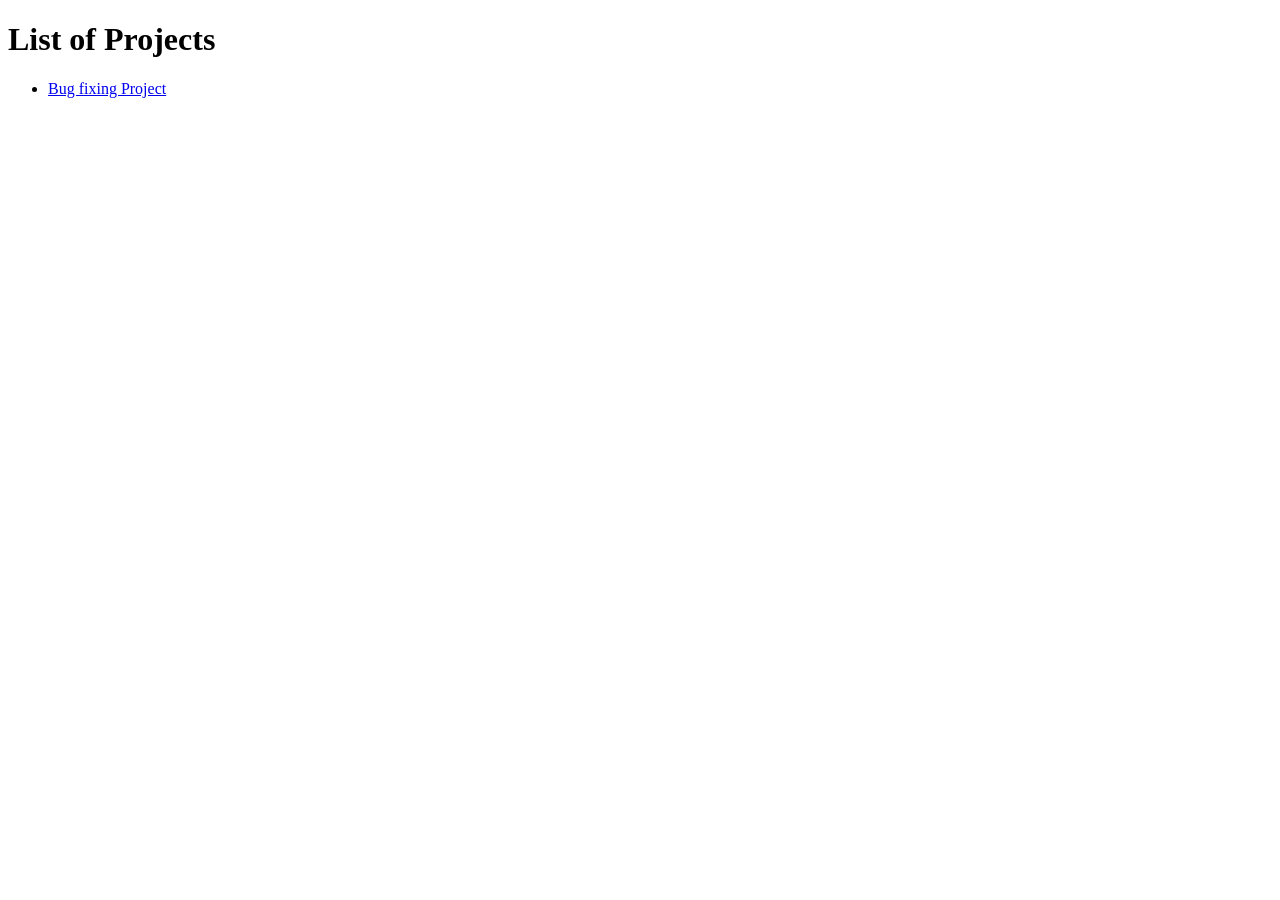
<file: index.html>
<!doctype html>
<html lang="en">
  <head>
    <meta charset="UTF-8" />
    <meta name="viewport" content="width=device-width, initial-scale=1.0" />
    <title>Document</title>
  </head>
  <body>
    <h1>List of Projects</h1>
    <ul>
      <li><a href="bugFixProject/index.html">Bug fixing Project</a></li>
    </ul>
  </body>
</html>
</file>
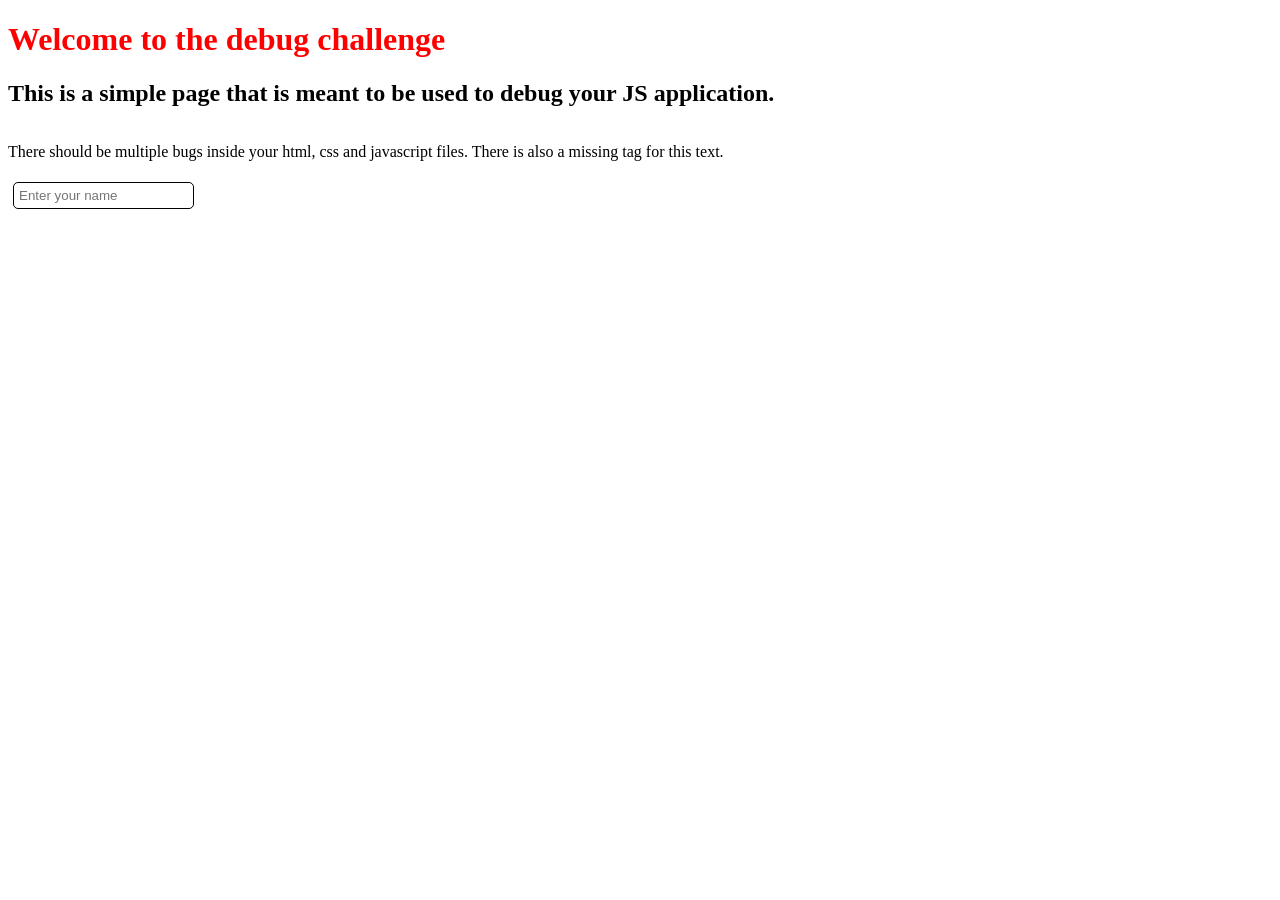
<file: debugChallenge/index.html>
<!doctype html>
<html lang="en">
  <head>
    <meta charset="UTF-8" />
    <meta http-equiv="X-UA-Compatible" content="IE=edge" />
    <meta name="viewport" content="width=device-width, initial-scale=1.0" />
    <link rel="stylesheet" href="style.css" />
    <title>Debug challenge</title>
  </head>
  <body>
    <h1>Welcome to the debug challenge</h1>
    <h2 class="rainbow">
      This is a simple page that is meant to be used to debug your JS
      application.
    </h2>

    <p class="bold">
      There should be multiple bugs inside your html, css and javascript files.
      There is also a missing tag for this text.
    </p>

    <br />
    <input type="text" id="name" placeholder="Enter your name" />
    <div class="display"></div>
  </body>
</html>
</file>
<file: debugChallenge/style.css>
/* Some kind of header tag is supposed to be here */
h1 {
  color: red;
}

/* You should have input here */
input {
  border: 1px solid black;
  border-radius: 5px;
  padding: 5px;
  margin: 5px;
}

@keyframes rainbow {
  0% {
    color: red;
  }
  14% {
    color: orange;
  }
  28% {
    color: cyan;
  }
  42% {
    color: green;
  }
  57% {
    color: blue;
  }
  71% {
    color: indigo;
  }
  85% {
    color: violet;
  }
  100% {
    color: red;
  }
}

/* half of this class tag is in the html file already */
.rainbow {
  animation: rainbow 5s linear infinite;
  background-clip: text;
}

@keyframes wave {
  0% {
    transform: translateX(-10);
  }
  25% {
    transform: translateX(20px) rotate(5deg);
  }
  50% {
    transform: translateX(10) rotate(-5deg);
  }
  75% {
    transform: translateX(-20px) rotate(-5deg);
  }
  90% {
    transform: translateX(-10);
  }
  100% {
    transform: translateX(-5);
  }
}

.bold {
  display: inline-block;
  animation: wave 2s ease-in-out infinite;
}
</file>
